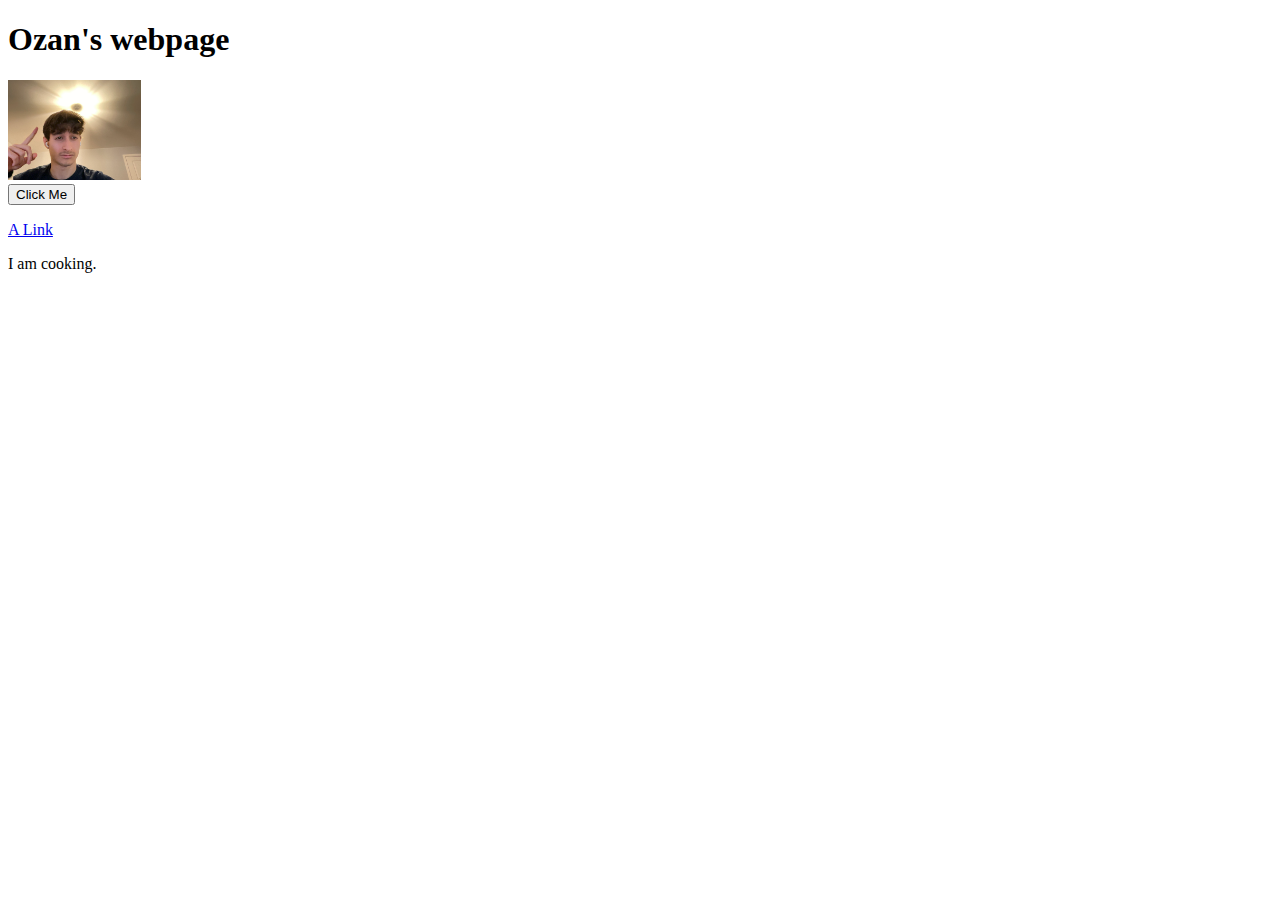
<file: Website/index.html>
<!DOCTYPE html>
<html lang="en">
<head>
    <meta charset="UTF-8">
    <meta name="viewport" content="width=device-width, initial-scale=1.0">
    <title>Main Page</title>
</head>
<body>
    <h1>Ozan's webpage</h1>
    <img src="ozan_dogan.jpeg" height="100">
    <br>
    <button id="myButton">Click Me</button>
    <p>
       <a href='https://ozandogan.co.uk'>
        A Link
       </a>
    </p>
    <p id="2">
        I am cooking.
    </p>
    <script>
        class ButtonHandler {
            constructor(buttonId, targetId) {
                this.button = document.getElementById(buttonId);
                this.target = document.getElementById(targetId);
                this.pressed = false;
                this.button.addEventListener('click', () => this.toggleColor());
            }

            toggleColor() {
                if (this.pressed) {
                    this.target.style.color = 'black';
                } else {
                    this.target.style.color = 'blue';
                }
                this.pressed = !this.pressed;
            }
        }

        document.addEventListener('DOMContentLoaded', () => {
            const buttonHandler = new ButtonHandler('myButton', '2');
        });
    </script>
</body>
</html>
</file>
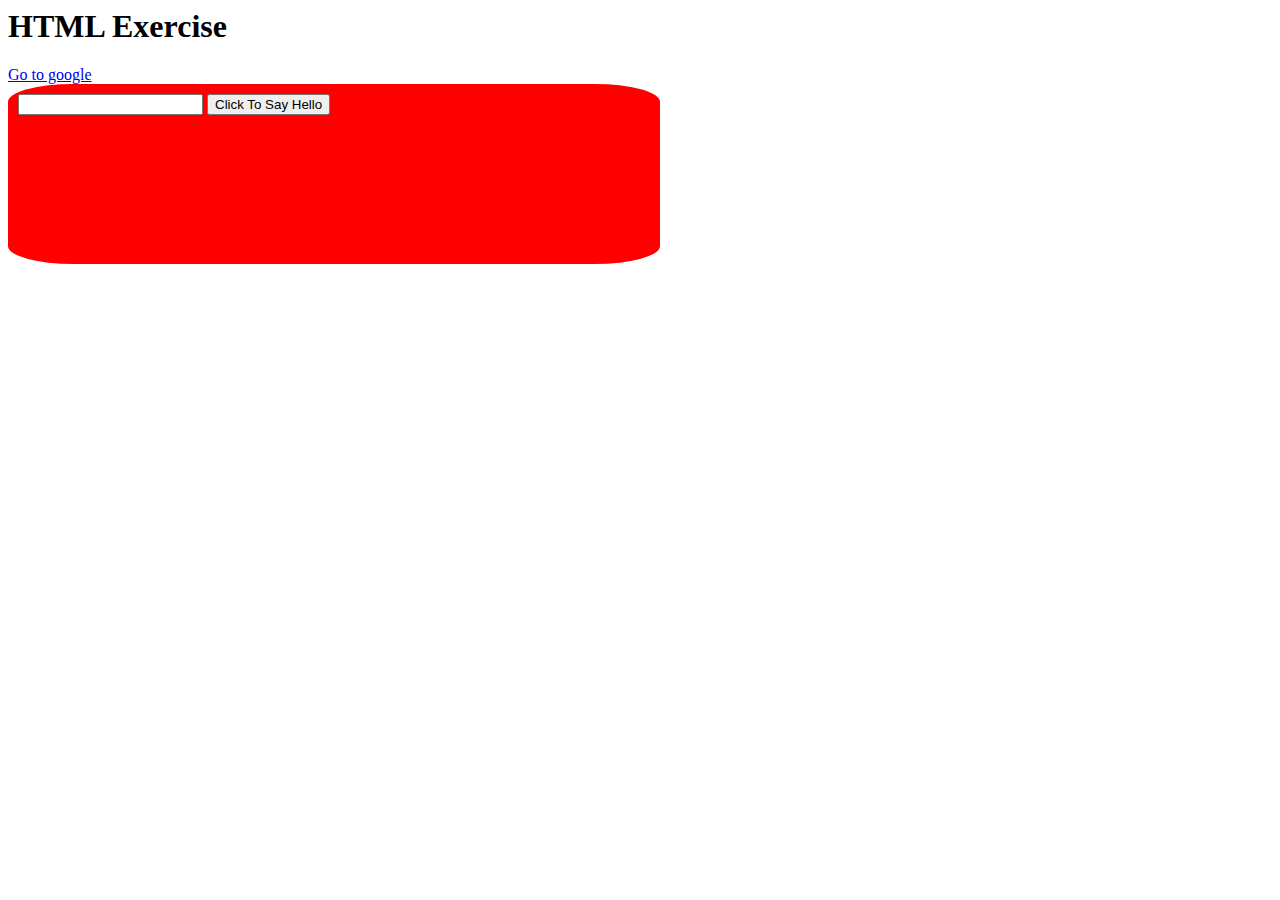
<file: ozan.html>
<html>

<script>

function sayHello() {
    console.log(document.getElementById("my_name").value);
    alert("Hello " + document.getElementById("my_name").value + "!!!!");
}

</script>
<style>
.click_btn_sec {
    padding: 10;
   background-color: red;
   height: 10em;
   width: 50%;
   border-radius: 10%;
}
</style>
<header>

</header>

<body>
    <h1>
        HTML Exercise
    </h1>

    <a href="https://www.google.com"> Go to google  </a>
    <div class="click_btn_sec">
    <input id="my_name" name="name", type="text" />
        <button onclick="sayHello()">Click To Say Hello </button>

</div>
</body>
</html>
</file>
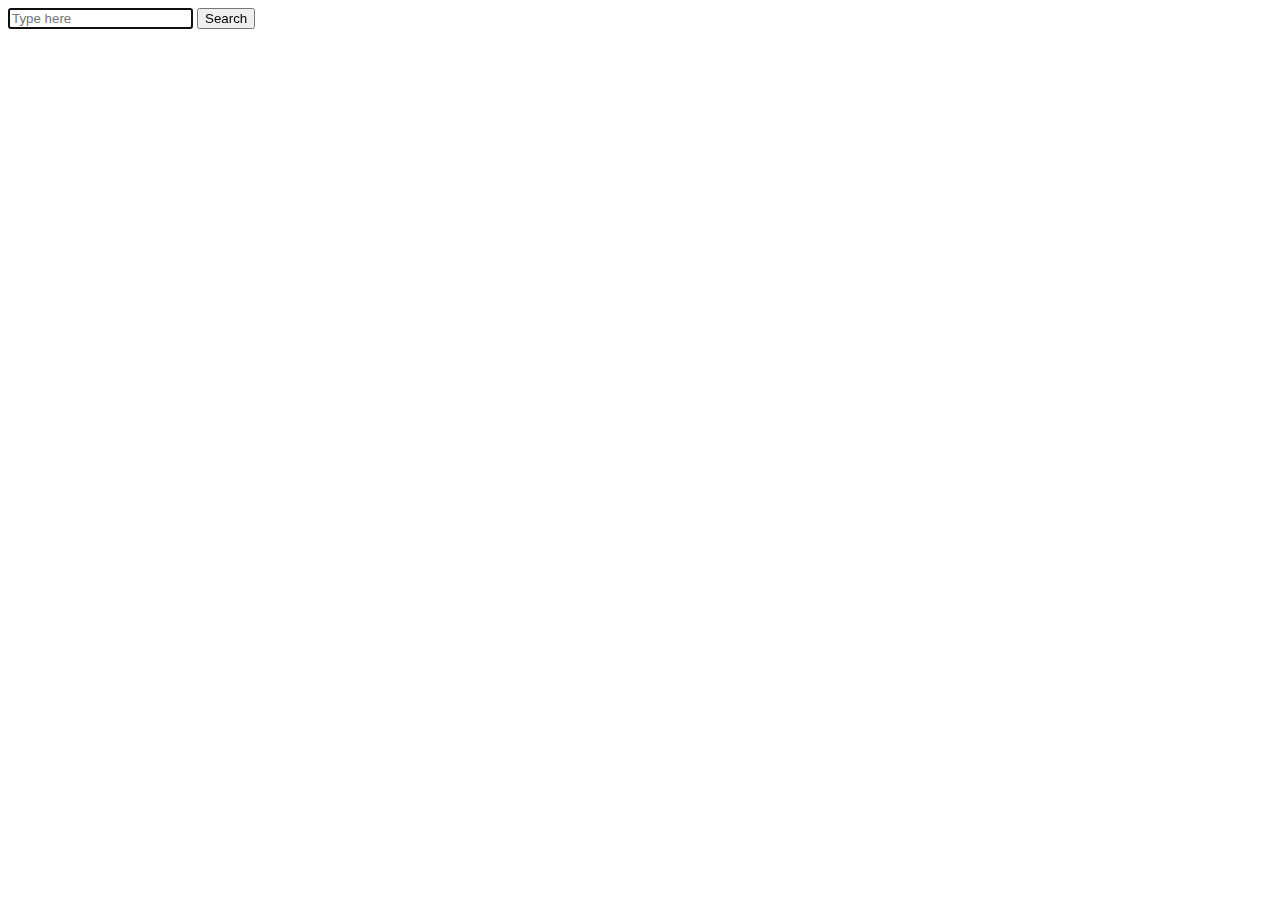
<file: Website/paragraphs.html>
<!DOCTYPE html>

<html lang="en">
    <head>
        <title>
            Google Search
        </title>
    </head>

    <body>
        <form action="https://www.google.com/search" method="get">
            <input autocomplete="off" autofocus="true" name="query" placeholder="Type here" type="search">
            <button>Search</button>
        </form>
    </body>
</html>
</file>
